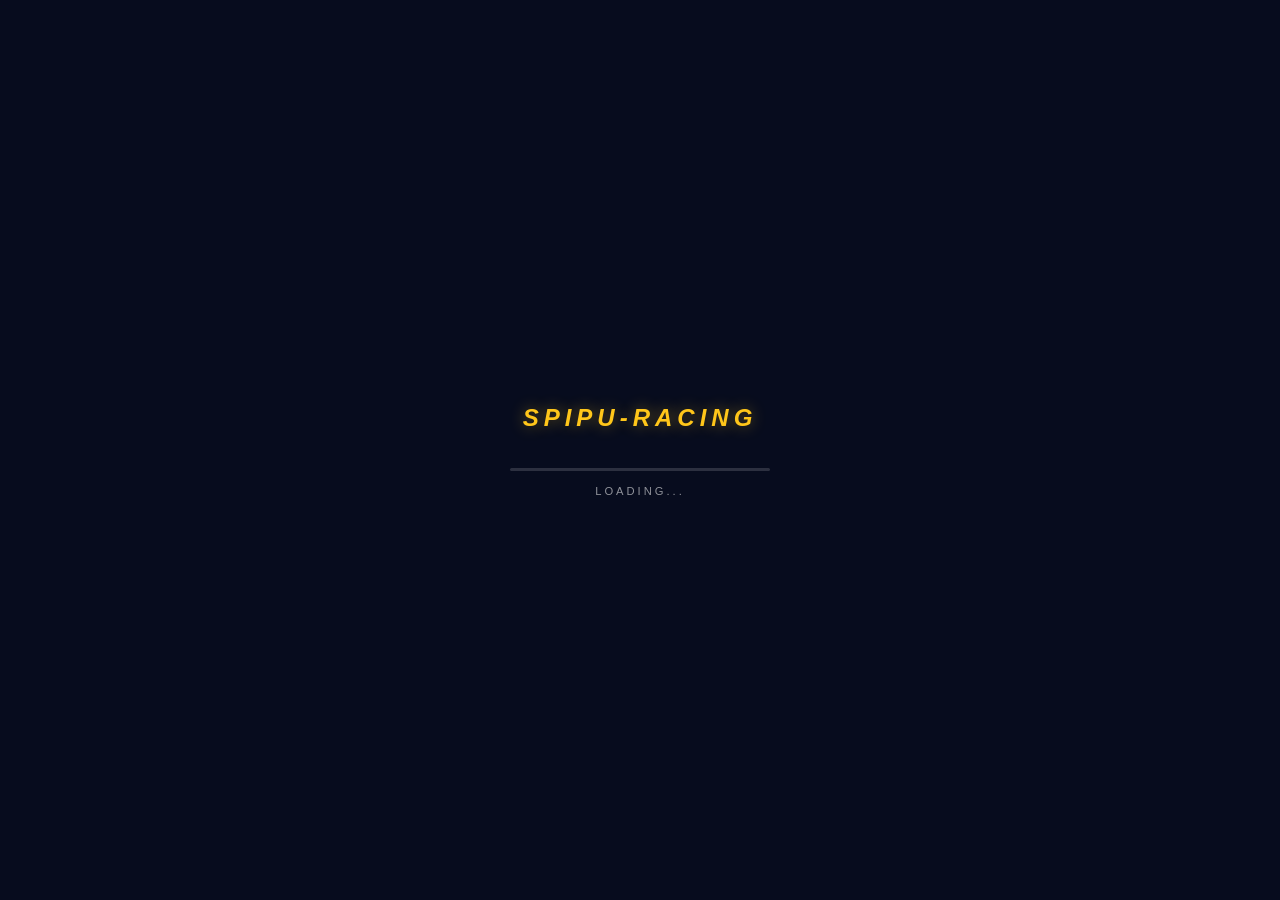
<file: website/index.html>
<!DOCTYPE html>
<html lang="en">
    <head>
        <title>Spipu-Racing</title>
        <meta charset="UTF-8" />
        <meta name="apple-mobile-web-app-title"            content="Spipu-Racing" />
        <meta name="apple-mobile-web-app-capable"          content="yes" />
        <meta name="apple-mobile-web-app-status-bar-style" content="black" />
        <meta name="application-name"       content="Spipu-Racing" />
        <meta name="mobile-web-app-capable" content="yes" />
        <meta name="viewport"           content="width=device-width, initial-scale=1, minimum-scale=1, maximum-scale=1, user-scalable=no, shrink-to-fit=no" />
        <meta name="format-detection"   content="telephone=no" />
        <meta name="robots"             content="noindex, nofollow" />
        <meta name="Title"              content="Spipu-Racing" />
        <meta name="Description"        content="Spipu-Racing — a racing game after Virtua Racing Deluxe" />
        <meta name="Keywords"           content="racing, 3D engine, javascript" />
        <meta name="Author"             content="Spipu" />
        <meta name="Copyright"          content="(c)2026 Spipu" />
        <meta name="msapplication-TileColor" content="#070C1E" />
        <meta name="msapplication-TileImage" content="./icon/ms-icon-144x144.png" />
        <meta name="msapplication-starturl"  content="./index.html" />
        <meta name="theme-color"             content="#070C1E" />
        <link rel="icon" type="image/x-icon"               href="./favicon.ico" />
        <link rel="icon" type="image/png" sizes="192x192"  href="./icon/android-icon-192x192.png" />
        <link rel="icon" type="image/png" sizes="96x96"    href="./icon/favicon-96x96.png" />
        <link rel="icon" type="image/png" sizes="32x32"    href="./icon/favicon-32x32.png" />
        <link rel="icon" type="image/png" sizes="16x16"    href="./icon/favicon-16x16.png" />
        <link rel="apple-touch-icon" sizes="57x57"   href="./icon/apple-icon-57x57.png" />
        <link rel="apple-touch-icon" sizes="60x60"   href="./icon/apple-icon-60x60.png" />
        <link rel="apple-touch-icon" sizes="72x72"   href="./icon/apple-icon-72x72.png" />
        <link rel="apple-touch-icon" sizes="76x76"   href="./icon/apple-icon-76x76.png" />
        <link rel="apple-touch-icon" sizes="114x114" href="./icon/apple-icon-114x114.png" />
        <link rel="apple-touch-icon" sizes="120x120" href="./icon/apple-icon-120x120.png" />
        <link rel="apple-touch-icon" sizes="144x144" href="./icon/apple-icon-144x144.png" />
        <link rel="apple-touch-icon" sizes="152x152" href="./icon/apple-icon-152x152.png" />
        <link rel="apple-touch-icon" sizes="180x180" href="./icon/apple-icon-180x180.png" />
        <link rel="manifest"  href="./manifest.webmanifest" />
        <link rel="stylesheet" href="./css/main.css" />
    </head>
    <body>
        <div id="screen">
            <div id="progressBarContainer">
                <div class="loading-brand">Spipu-Racing</div>
                <div class="loading-bar-track"><div id="progressBar"></div></div>
                <div class="loading-label">Loading...</div>
            </div>
        </div>
        <script src="./js/webapp/appBootstrap.js"></script>
        <script>
            appBootstrap.addBootstrapDefinition('/js/libBootstrap.json');
        </script>
    </body>
</html>
</file>
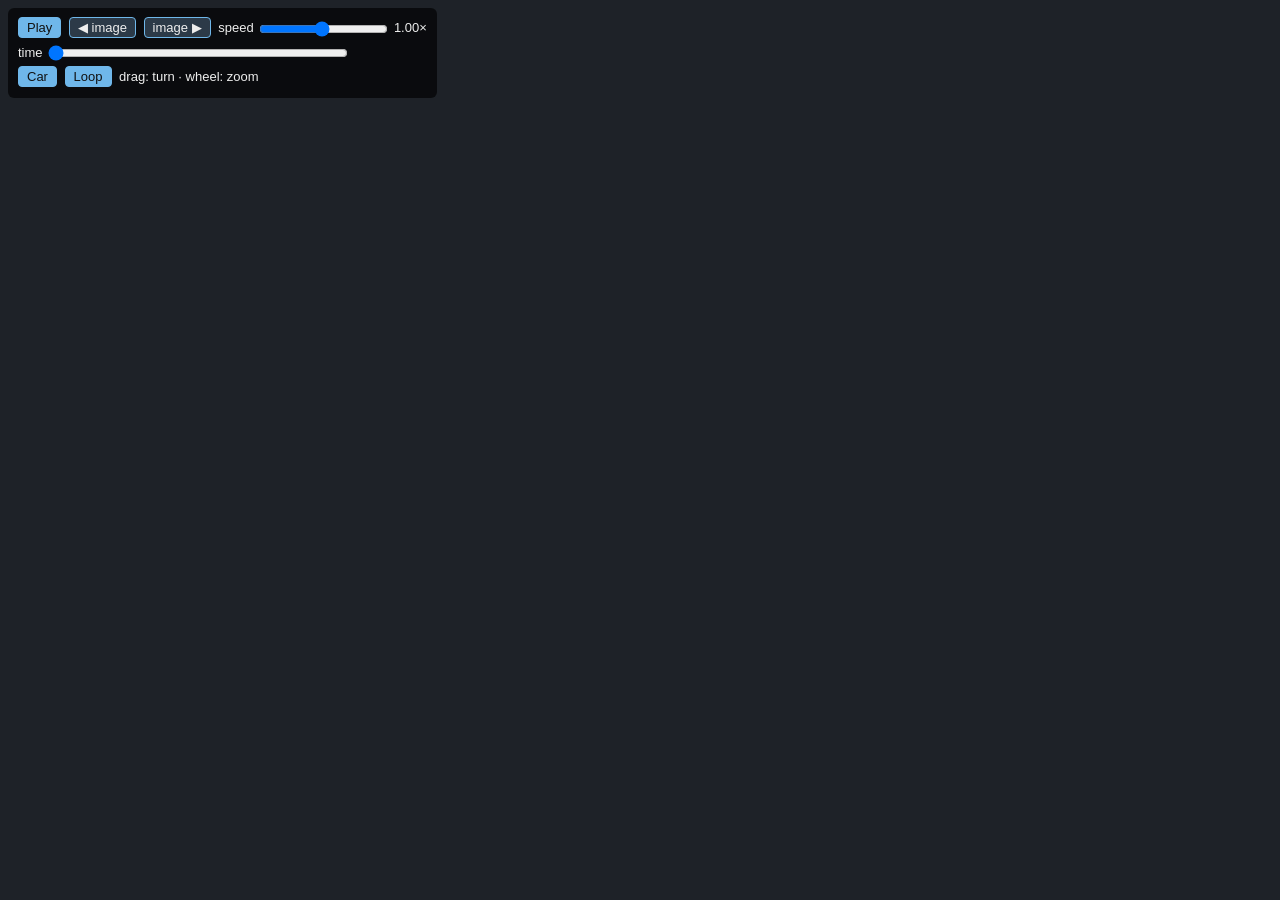
<file: tools/pitCrewViewer/index.html>
<!DOCTYPE html>
<html>
    <head>
        <title>Spipu-Racing — pit crew viewer</title>
        <meta charset="UTF-8" />
        <link rel="stylesheet" href="pitCrewViewer.css" />
    </head>
    <body>
        <div id="screen"></div>
        <div id="controls">
            <div id="clips"></div>
            <div id="cars"></div>
            <div>
                <button id="play" class="on">Play</button>
                <button id="previous">◀ image</button>
                <button id="next">image ▶</button>
                speed <input id="speed" type="range" min="0.05" max="2" step="0.05" value="1" /> <span id="speedValue">1.00</span>×
            </div>
            <div>time <input id="time" type="range" min="0" step="0.01" value="0" /></div>
            <div>
                <button id="car" class="on">Car</button>
                <button id="loop" class="on">Loop</button>
                drag: turn · wheel: zoom
            </div>
            <div id="state"></div>
        </div>
        <script src="/website/js/webapp/appBootstrap.js"></script>
        <script src="main.js"></script>
    </body>
</html>
</file>
<file: website/css/main.css>
* {
    box-sizing: border-box;
    margin: 0;
    padding: 0;
    -webkit-user-select: none;
    -moz-user-select: none;
    -ms-user-select: none;
    user-select: none;
}

html {
    overflow: hidden;
    overscroll-behavior: none;
    /* iOS Safari text autosizing would inflate the small em-scaled menu
       labels (triggered e.g. by a filter/stacking-context change) */
    -webkit-text-size-adjust: 100%;
    text-size-adjust: 100%;
}

body {
    background: #070C1E;
    font-family: "Helvetica", sans-serif;
}

#screen {
    width: 100vw;
    height: 100vh;  /* fallback for browsers without dvh support */
    height: 100dvh; /* dynamic viewport - iOS Safari toolbar */
    display: flex;
    align-items: center;
    justify-content: center;
}

#screen canvas {
    display: block;
}

#progressBarContainer {
    position: fixed;
    inset: 0;
    display: flex;
    flex-direction: column;
    align-items: center;
    justify-content: center;
    background: #070C1E;
    padding: 40px;
}

.loading-brand {
    color: #FFC61A;
    font-size: 1.5em;
    font-weight: bold;
    font-style: italic;
    letter-spacing: 5px;
    text-transform: uppercase;
    margin-bottom: 36px;
    text-shadow: 0 0 0.6em rgba(255, 198, 26, 0.45);
}

.loading-bar-track {
    width: 100%;
    max-width: 260px;
    height: 3px;
    background: rgba(255, 255, 255, 0.15);
    border-radius: 2px;
    overflow: hidden;
    margin-bottom: 14px;
}

#progressBar {
    height: 100%;
    width: 0;
    background: linear-gradient(to right, #C89300, #FFC61A);
    border-radius: 2px;
    transition: width 0.25s ease;
}

.loading-label {
    color: rgba(255, 255, 255, 0.55);
    font-size: 0.7em;
    letter-spacing: 3px;
    text-transform: uppercase;
}
</file>
<file: tools/pitCrewViewer/pitCrewViewer.css>
html, body          { margin: 0; background: #1E2228; overflow: hidden; font-family: Helvetica, Arial, sans-serif; }
#screen             { width: 100vw; height: 100vh; }
#controls           { position: fixed; top: 8px; left: 8px; z-index: 10; max-width: 600px; padding: 8px 10px; border-radius: 6px; background: rgba(0, 0, 0, 0.65); color: #EEE; font-size: 13px; line-height: 1.9; }
#controls button    { margin-right: 4px; padding: 2px 8px; border: 1px solid #6FB7EA; border-radius: 4px; background: #2C3A48; color: #EEE; font-size: 13px; }
#controls button.on { background: #6FB7EA; color: #111; }
#controls input     { vertical-align: middle; }
#time               { width: 300px; }
#state              { color: #FFD27A; font-family: monospace; font-size: 12px; white-space: pre; }
</file>
